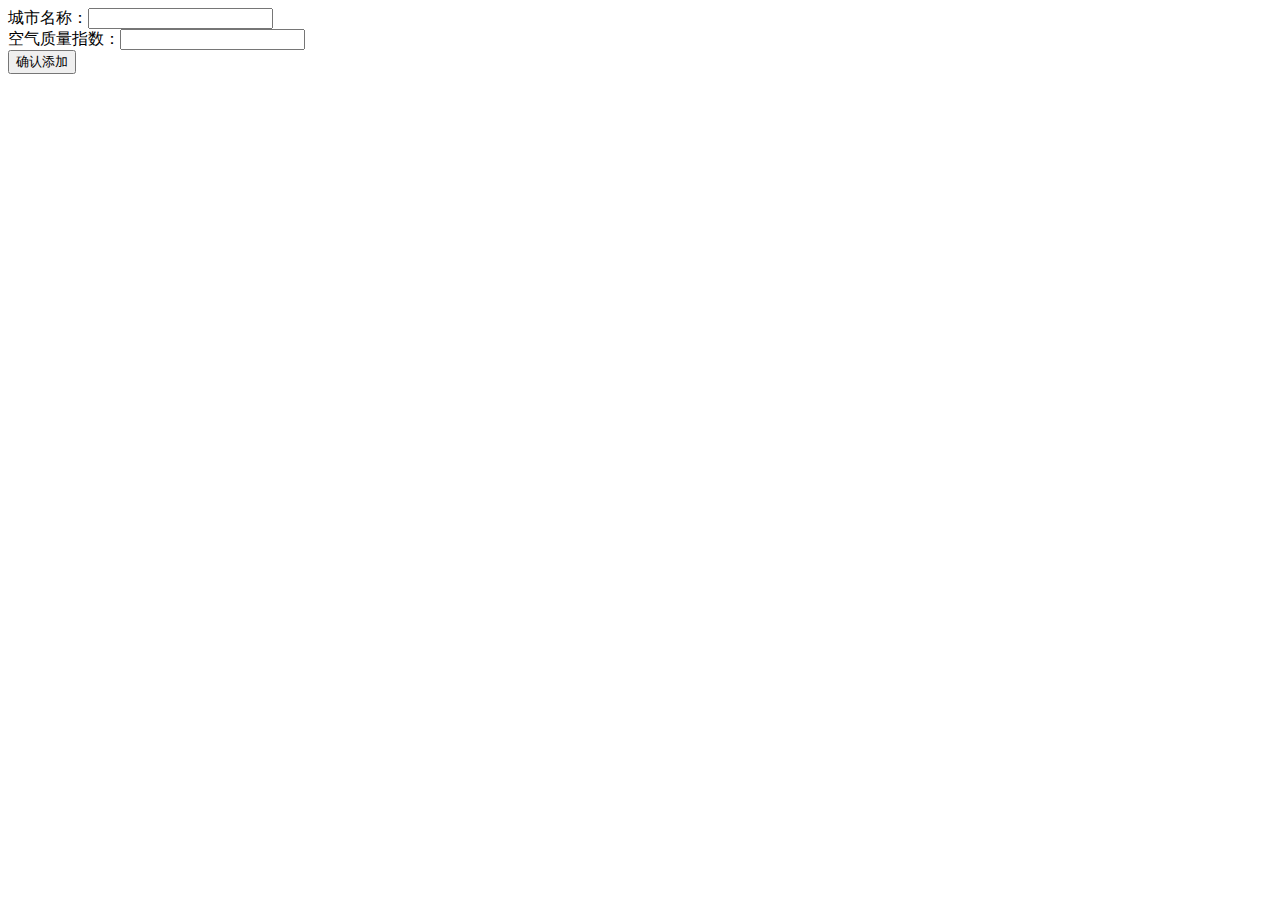
<file: task16/index.html>
<!DOCTYPE>
<html>
<head>
    <meta charset="utf-8">
    <title>IFE JavaScript Task 04</title>
</head>
<body>

<div>
    <label>城市名称：<input id="aqi-city-input" type="text"></label><br>
    <label>空气质量指数：<input id="aqi-value-input" type="text"></label><br>
    <button id="add-btn">确认添加</button>
</div>
<table id="aqi-table">
    <!--
      <tr>
        <td>城市</td><td>空气质量</td><td>操作</td>
      </tr>
      <tr>
        <td>北京</td><td>90</td><td><button>删除</button></td>
      </tr>
      <tr>
        <td>北京</td><td>90</td><td><button>删除</button></td>
      </tr>
     -->
</table>

<script src="task_2.js"></script>
</body>
</html>
</file>
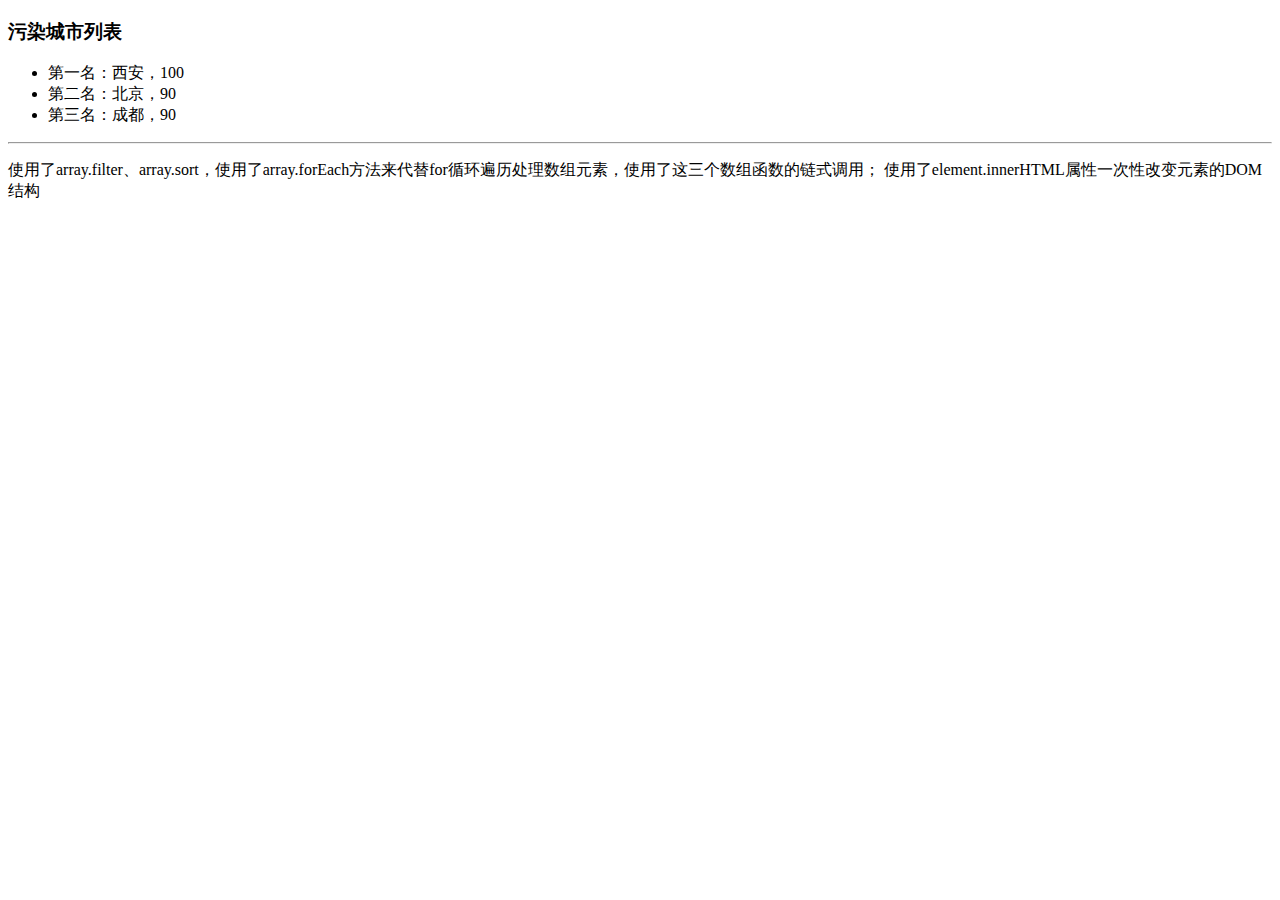
<file: task14_2.html>
<!DOCTYPE html>
<html>
  <head>
    <meta charset="utf-8">
    <title>IFE JavaScript Task 01</title>
  </head>
<body>

  <h3>污染城市列表</h3>
  <ul id="aqi-list">
<!--   
    <li>第一名：福州（样例），10</li>
  	<li>第二名：福州（样例），10</li> -->
  </ul>

<script type="text/javascript">
var aqiData = [
  ["北京", 90],
  ["上海", 50],
  ["福州", 10],
  ["广州", 50],
  ["成都", 90],
  ["西安", 100]
];
(function () {
  /*
  在注释下方编写代码
  遍历读取aqiData中各个城市的数据
  将空气质量指数大于60的城市显示到aqi-list的列表中
  */
  /*copied from JS高手之路*/
  
  var chineseNumbers = ["一","二","三","四","五","六","七","八","九","十"];
  
  var contentStr = "";
  aqiData.filter(function(element){return element[1] > 60;})
         .sort(function (d1,d2){ return d2[1] - d1[1]; })
         .forEach(function (element,index){
    contentStr += "<li>第" + chineseNumbers[index] + "名：" + element[0] + "，" + element[1] + "</li>";    
  });
  
  document.getElementById("aqi-list").innerHTML = contentStr;
  
})();
</script>
  <hr />
  <p>
    使用了array.filter、array.sort，使用了array.forEach方法来代替for循环遍历处理数组元素，使用了这三个数组函数的链式调用；
    使用了element.innerHTML属性一次性改变元素的DOM结构
  </p>
  
</body>
</html>
</file>
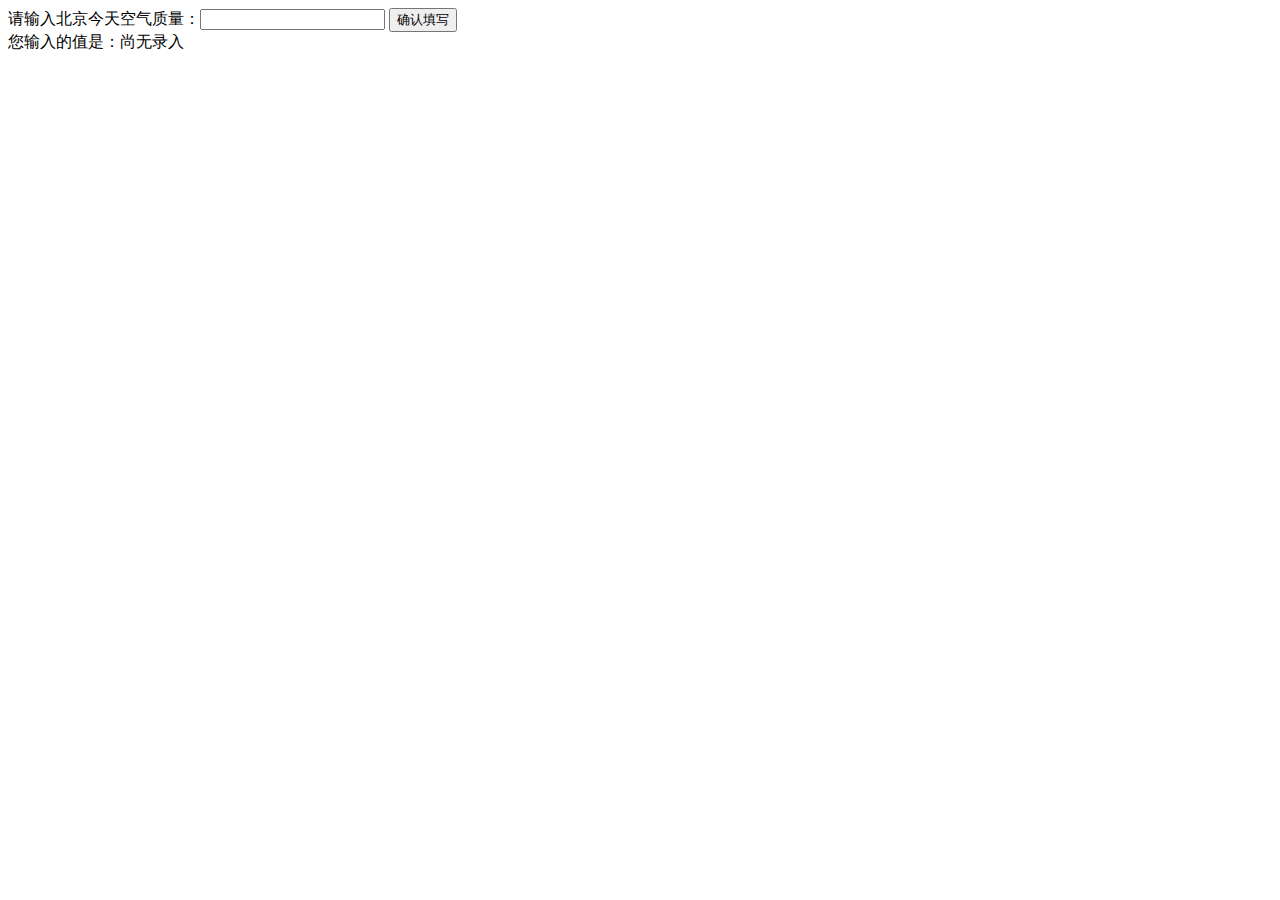
<file: task13/task13.html>
<!DOCTYPE html>
<html>
<head>
	<meta charset="utf-8">
	<title>task3</title>
</head>
<body>
	<label>请输入北京今天空气质量：<input id="aqi-input" type="text"></label>
	<button id="button">确认填写</button>

	<div>您输入的值是：<span id="aqi-display">尚无录入</span></div>

	<script type="text/javascript">
		/*自己初次所写，因为没去查什么是AQI值，所以也没有怎么想去判断，只是想去把函数写完整，另外题目不允许在非script处添加事件。
		function support(){
			var bjqual=document.getElementById("aqi-input").value;
			var showarea=document.getElementById("aqi-display");
			showarea.innerHTML=bjqual;
		}*/
		//以下借鉴了得分第一"js高手之路"的写法
		(function(){

			var $ = function (id) {
	  			return document.getElementById(id);
  			}
			function support(){
				var bjqual=parseInt($("aqi-input").value);
				if ((!isNaN(bjqual))&&(bjqual>=0)&&(bjqual<=500)) {
					$("aqi-display").innerHTML=bjqual;
				}
				else{
					alert(("aqi-input").value+" 不是一个有效的AQI值" );
				}
			}
			$("button").onclick = function(){
	  			support();
  			}
			$("aqi-input").onkeyup=function(event){
				if (event.keyCode===13) {
					support();				
				}
			}
		})();

	</script>

</body>
</html>
</file>
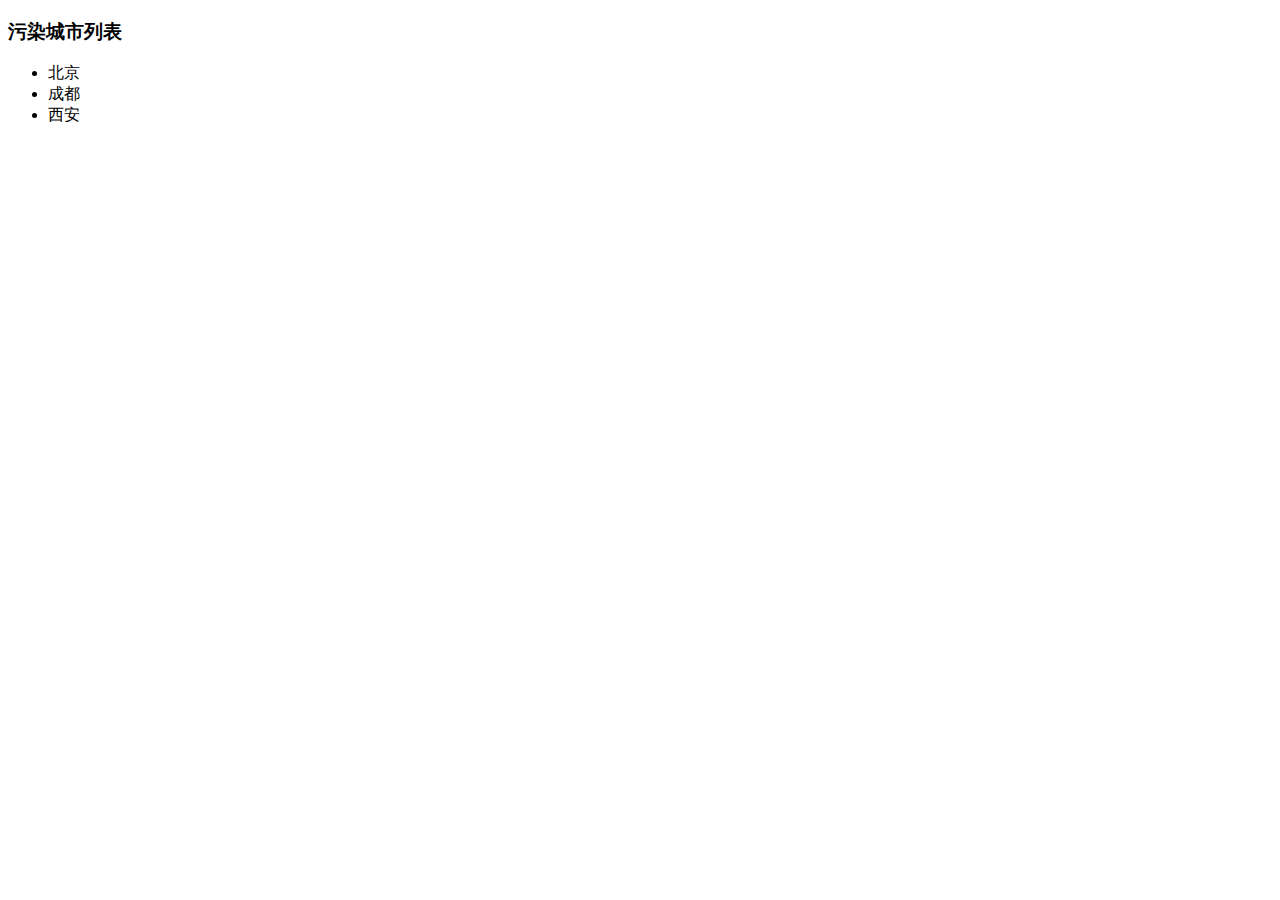
<file: task14/task14.html>
<!DOCTYPE html>
<html>
  <head>
    <meta charset="utf-8">
    <title>IFE JavaScript Task 01</title>
  </head>
<body>

  <h3>污染城市列表</h3>
  <ul id="aqi-list">
<!--   
    <li>第一名：福州（样例），10</li>
  	<li>第二名：福州（样例），10</li> -->
  </ul>

<script type="text/javascript">

var aqiData = [
  ["北京", 90],
  ["上海", 50],
  ["福州", 10],
  ["广州", 50],
  ["成都", 90],
  ["西安", 100]
];

(function () {

  /*
  在注释下方编写代码
  遍历读取aqiData中各个城市的数据
  将空气质量指数大于60的城市显示到aqi-list的列表中
  */
  function showCity(city){
    var aqilist = document.getElementById("aqi-list");
    var apcity = document.createElement("li");
    var citynm = document.createTextNode(city);
    apcity.appendChild(citynm);
    aqilist.appendChild(apcity);
  }
  function listCity(){
    for (var i = 0; i < aqiData.length; i++) {
        if(aqiData[i][1]>60){
         showCity(aqiData[i][0]);
      }
    }
  }

  window.onload = function(){
    listCity();
  }
})();

</script>
</body>
</html>
</file>
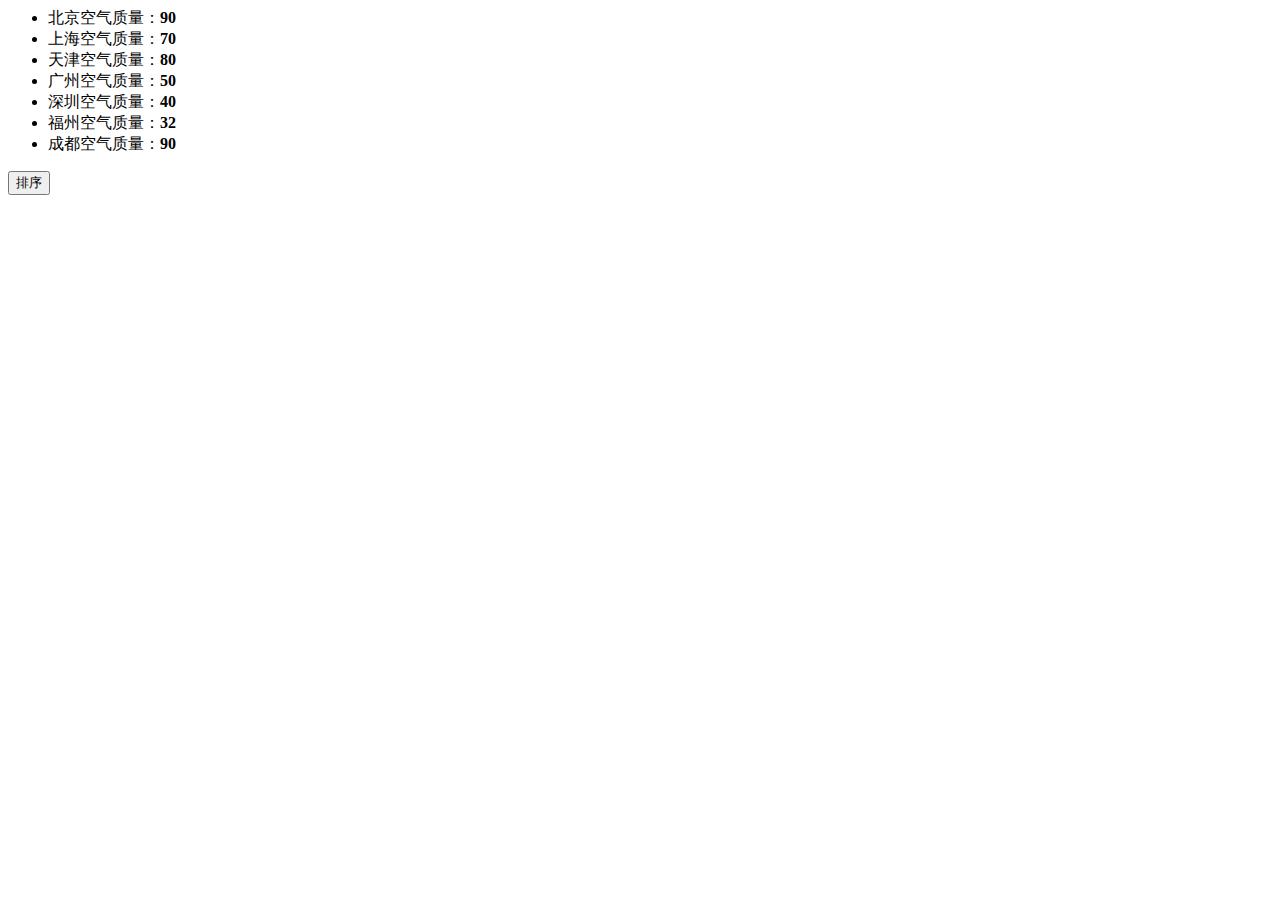
<file: task15/task15.html>
<!DOCTYPE>
<html>
  <head>
    <meta charset="utf-8">
    <title>IFE JavaScript Task 01</title>
  </head>
<body>

  <ul id="source">
    <li>北京空气质量：<b>90</b></li>
    <li>上海空气质量：<b>70</b></li>
    <li>天津空气质量：<b>80</b></li>
    <li>广州空气质量：<b>50</b></li>
    <li>深圳空气质量：<b>40</b></li>
    <li>福州空气质量：<b>32</b></li>
    <li>成都空气质量：<b>90</b></li>
  </ul>

  <ul id="resort">
    <!-- 
    <li>第一名：北京空气质量：<b>90</b></li>
    <li>第二名：北京空气质量：<b>90</b></li>
    <li>第三名：北京空气质量：<b>90</b></li>
     -->

  </ul>

  <button id="sort-btn">排序</button>

<script type="text/javascript">

/**
 * getData方法
 * 读取id为source的列表，获取其中城市名字及城市对应的空气质量
 * 返回一个数组，格式见函数中示例
 */
function getData() {
  /*
  coding here
  */

  /*
  data = [
    ["北京", 90],
    ["北京", 90]
    ……
  ]
  */
 
  var data = [];
  var source = document.getElementById("source");
  var num = source.getElementsByTagName("b");
  var ctname = source.getElementsByTagName("li");
  for (var i = 0; i < ctname.length; i++) {
    var tempct = ctname[i].firstChild.nodeValue.slice(0,2);
    //var tempct = ctname[i].innerHTML.subString(0,2);
    var tempnum = parseInt(num[i].firstChild.nodeValue);
    data[i] = new Array();
    data[i][0] = tempct;
    data[i][1] = tempnum;
  }
  return data;
}

/**
 * sortAqiData
 * 按空气质量对data进行从小到大的排序
 * 返回一个排序后的数组
 */
function sortAqiData(data) {
  //data.sort(function(a, b){return b[1]-a[1]} ;);
  data.sort(function (d1,d2){ return d2[1] - d1[1]; });
  return data;
}

/**
 * render
 * 将排好序的城市及空气质量指数，输出显示到id位resort的列表中
 * 格式见ul中的注释的部分
 */
function render(data) {
  var list = ["一","二","三","四","五","六","七"];
  for (var i = 0; i < data.length; i++) {
    var lishow = document.createElement("li");
    var txt = document.createTextNode("第"+list[i]+"名："+data[i][0]+"空气质量：");
    lishow.appendChild(txt);
    var score = document.createElement("b")
    var scoretxt = document.createTextNode(""+data[i][1]);
    score.appendChild(scoretxt);
    lishow.appendChild(score);
    var position = document.getElementById("resort");
    position.appendChild(lishow);
  }
  
}

function btnHandle() {
  var aqiData = getData(); 
  aqiData = sortAqiData(aqiData);
  render(aqiData);
}


function init() {
  // 在这下面给sort-btn绑定一个点击事件，点击时触发btnHandle函数
  var sortbtn = document.getElementById("sort-btn");/*点击以后如果把btn改为不可点点更好*/
  sortbtn.onclick = btnHandle;//这地方貌似不要括号。。
}

init();

</script>
</body>
</html>
</file>
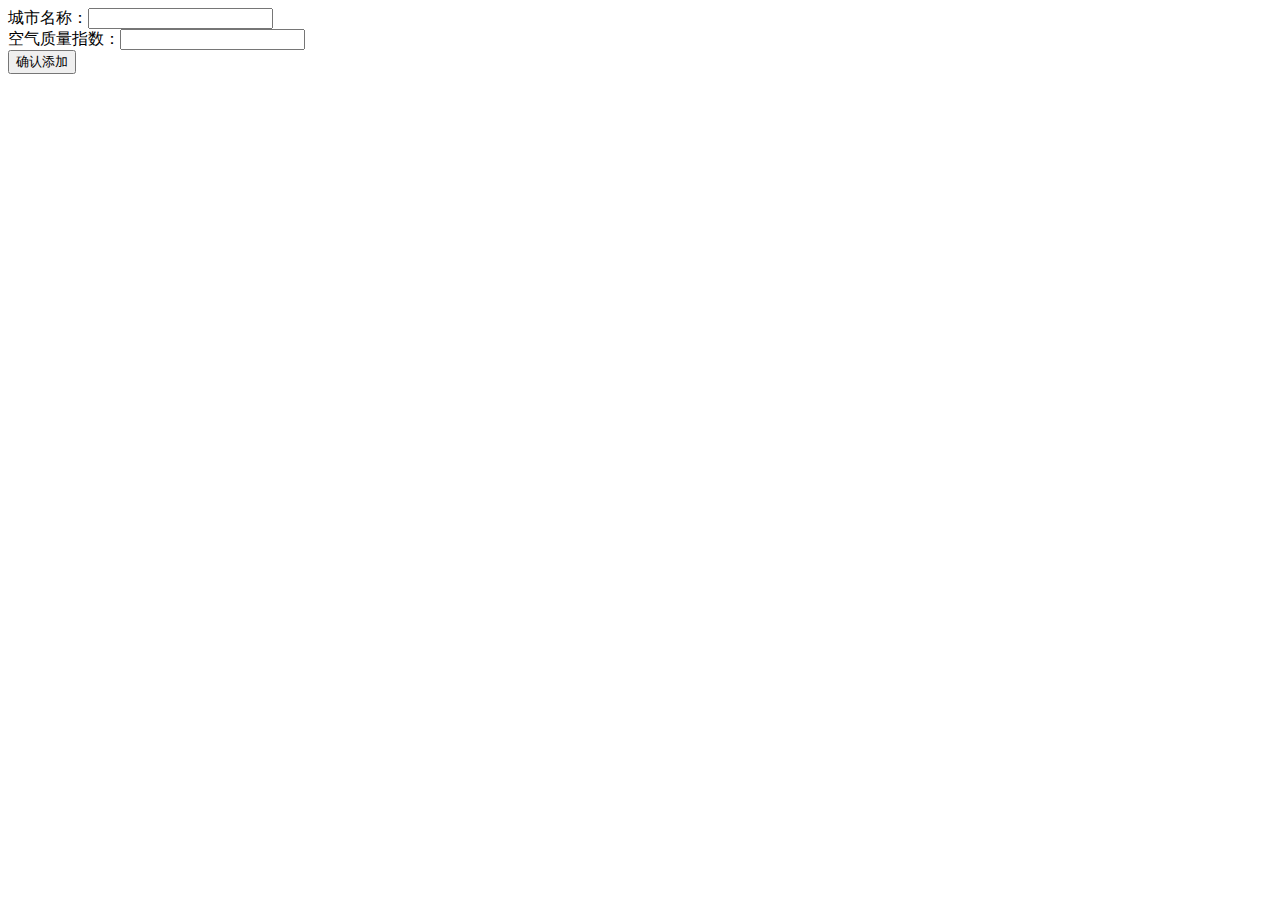
<file: task16/task.html>
<!DOCTYPE>
<html>
  <head>
    <meta charset="utf-8">
    <title>IFE JavaScript Task 01</title>
    <script src="task.js"></script>
  </head>
<body>

  <div>
    <label>城市名称：<input id="aqi-city-input" type="text"></label><br>
    <label>空气质量指数：<input id="aqi-value-input" type="text"></label><br>
    <button id="add-btn">确认添加</button>
  </div>
  <table id="aqi-table">
  <!-- 
    <tr>
      <td>城市</td><td>空气质量</td><td>操作</td>
    </tr>
    <tr>
      <td>北京</td><td>90</td><td><button>删除</button></td>
    </tr>
    <tr>
      <td>北京</td><td>90</td><td><button>删除</button></td>
    </tr>
   -->
  </table>

</body>
</html>
</file>
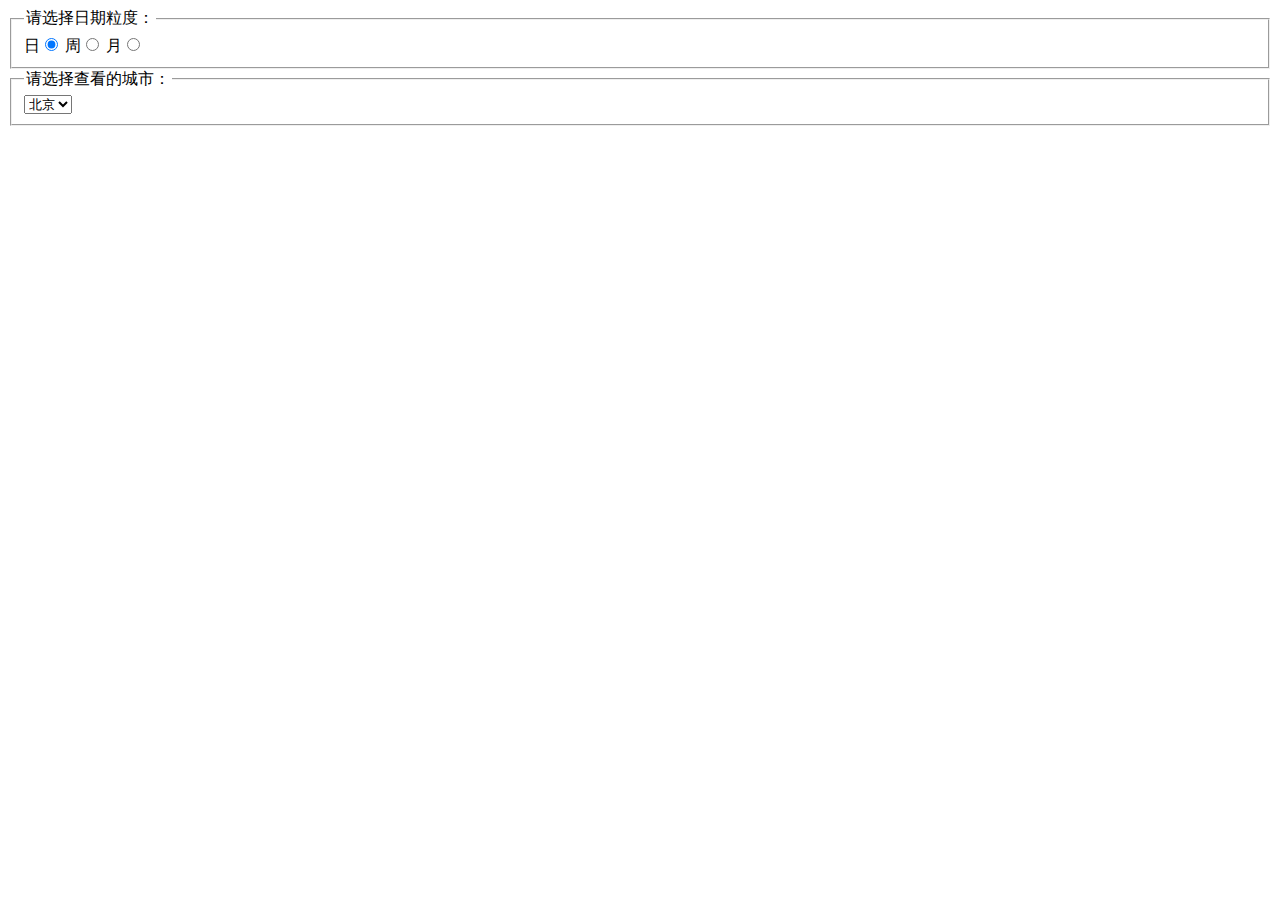
<file: task17/task17.html>
<!DOCTYPE>
<html>
  <head>
    <meta charset="utf-8">
    <title>IFE JavaScript Task 01</title>
    <script src="task17.js"></script>
  </head>
<body>
  <fieldset id="form-gra-time">
    <legend>请选择日期粒度：</legend>
    <label>日<input name="gra-time" value="day" type="radio" checked="checked"></label>
    <label>周<input name="gra-time" value="week" type="radio"></label>
    <label>月<input name="gra-time" value="month" type="radio"></label>
  </fieldset>

  <fieldset>
    <legend>请选择查看的城市：</legend>
    <select id="city-select">
      <option>北京</option>
      <option>上海</option>
      <option>广州</option>
      <option>西安</option>
      <option>福州</option>
      <option>厦门</option>
      <option>沈阳</option>
    </select>
  </fieldset>
 
  <div class="aqi-chart-wrap">
  </div>

 
</body>
</html>
</file>
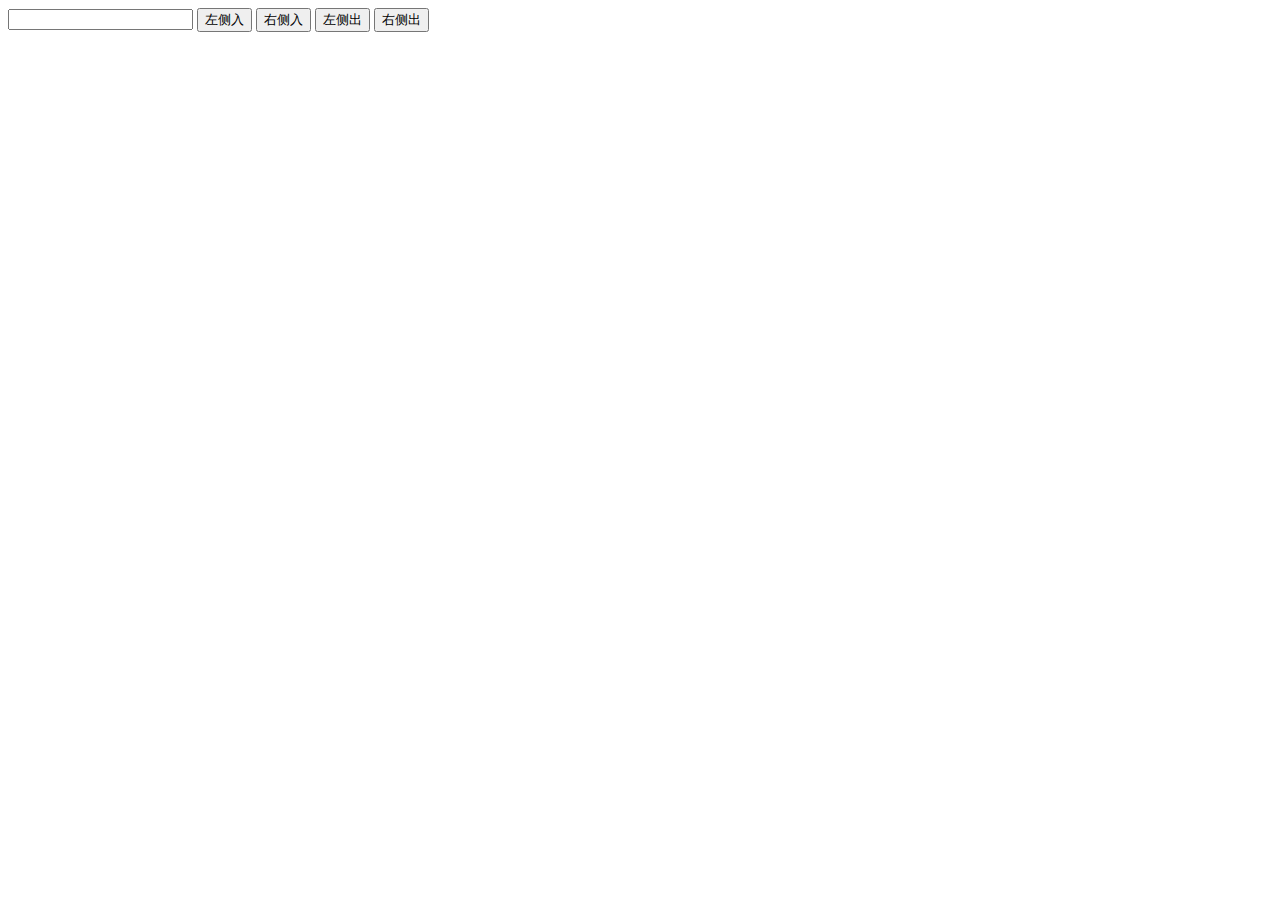
<file: task18/task18.html>
<!DOCTYPE html>
<html>
<head>
	<meta charset="utf-8">
	<title>task18</title>
	<!-- <style type="text/css">
		div#wrapper {
			display: flex;
		}
	</style> -->
</head>
<body>
	<input type="text" name="in" id="in">
	<button id="zcin">左侧入</button>
	<button id="ycin">右侧入</button>
	<button id="zcout">左侧出</button>
	<button id="ycout">右侧出</button>
	<div id="wrapper"></div>
	<script type="text/javascript" src = "task18.js"></script>
</body>
</html>
</file>
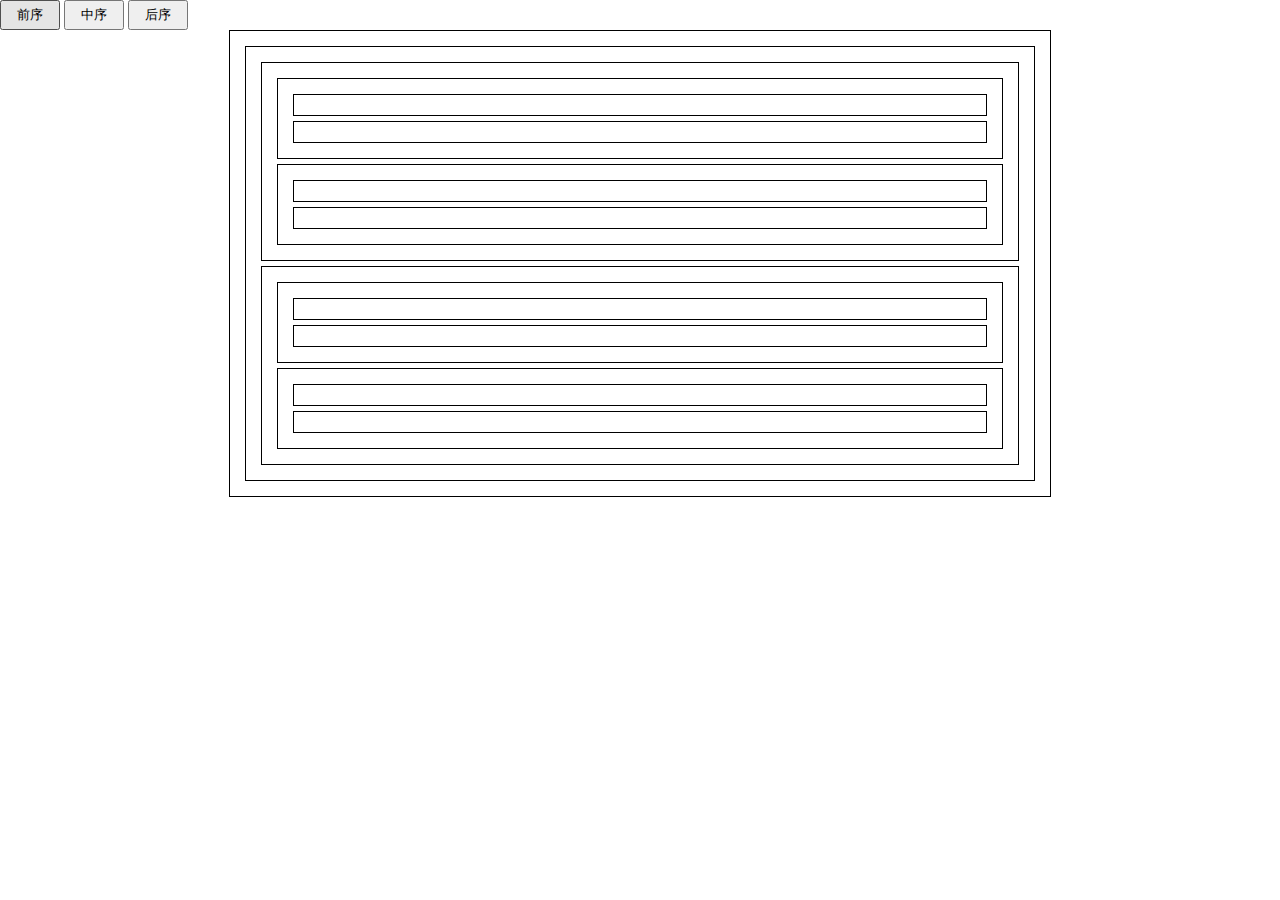
<file: task22/task22.html>
<!DOCTYPE html>
<html>
<head>
	<meta charset="utf-8">
	<title>task22</title>
	<link rel="stylesheet" type="text/css" href="task22.css">
</head>
<body>
	<button id="LRD">前序</button>
	<button id="LDR">中序</button>
	<button id="LRD">后序</button>
	<div id ="c0">
		<div class="c1">
			<div class="c2">
				<div class="c3">
					<div class="c4"></div>
					<div class="c4"></div>
				</div>
				<div class="c3">
					<div class="c4"></div>
					<div class="c4"></div>
				</div>
			</div>
			<div class="c2">
				<div class="c3">
					<div class="c4"></div>
					<div class="c4"></div>
				</div>
				<div class="c3">
						<div class="c4"></div>
						<div class="c4"></div>
				</div>
			</div>
		</div>
	</div>
<script type="text/javascript" src = "task22.js"></script>
</body>
</html>
</file>
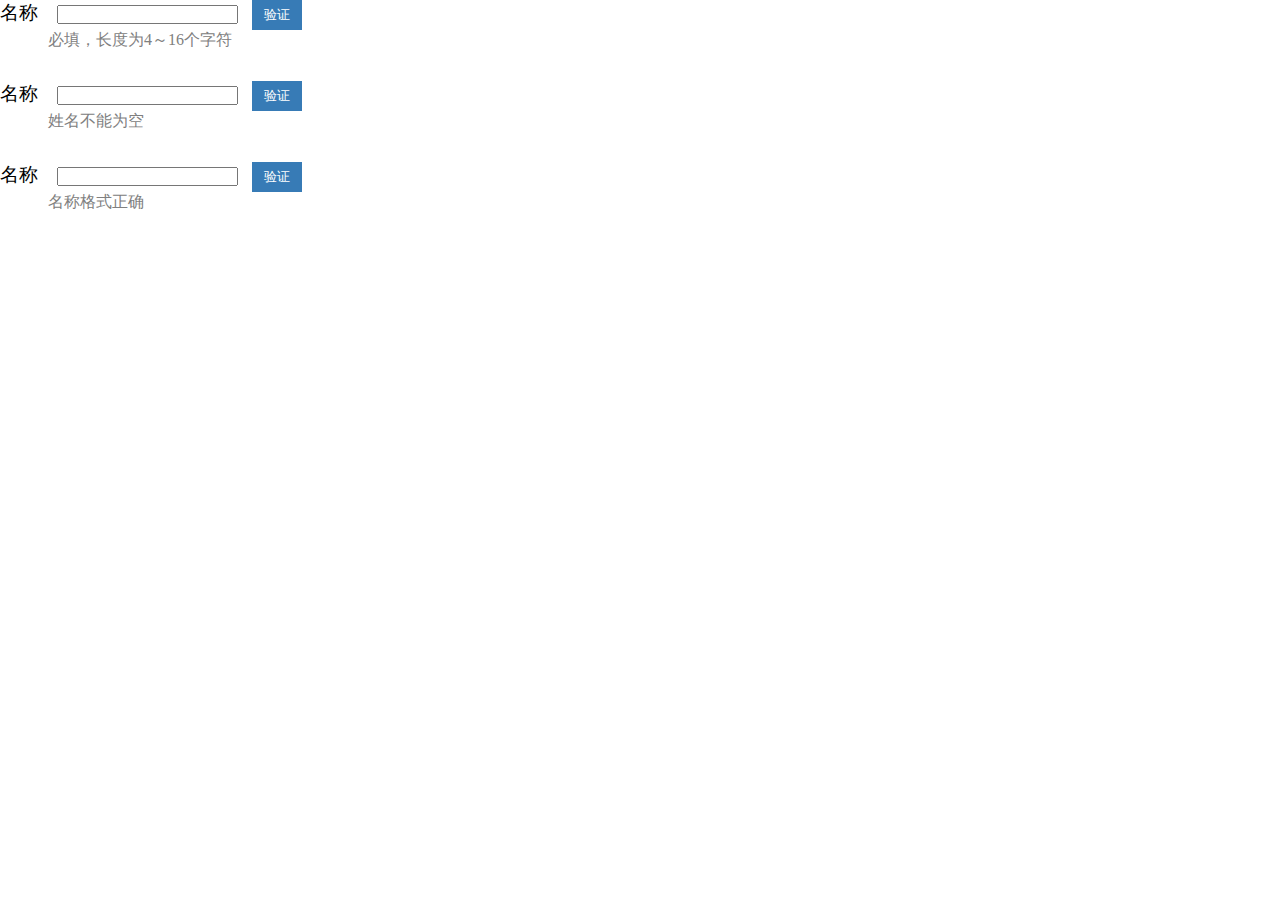
<file: task29/task29.html>
<!DOCTYPE html>
<html>
<head>
	<meta charset="utf-8">
	<title>task29</title>
	<style type="text/css">
		*{
			margin: 0;
			padding: 0;
		}
		label{
			font-size: 1.2em;
			margin-right: 1em;
		}
		p{
			color: gray;
			margin-left: 3em;
			margin-bottom: 30px;
		}
		button{
			margin-left: 1em;
			display: inline-block;
			width: 50px;
			height: 30px;
			border:0;
			background-color: #377bb6;
			color: white;
		}
	</style>
</head>
<body>
	<label for="str">名称</label><input type="text" name="str" id="text1"><button id="btn1">验证</button>
	<p>必填，长度为4～16个字符</p>
	<label for="name">名称</label><input type="text" name="name" id="text2"><button id="btn2">验证</button>
	<p>姓名不能为空</p>
	<label for="EFE">名称</label><input type="text" name="EFE" id="text3"><button id="btn3">验证</button>
	<p>名称格式正确</p>
	<script type="text/javascript" src = "task29.js"></script>
</body>
</html>
</file>
<file: task22/task22.css>
* {
	margin:0;
	padding: 0;
}

body{
	width: 100%;
}
div {
	padding: 10px;
	border:1px solid black;
	margin:5px;
	background-color: white;
}

#c0{
	width: 800px;
	/*height: 800px;*/
	margin:0 auto;
}

span {
	width: 200px;
	display: block;
	margin: 0 auto;
}
button {
	width: 60px;
	height: 30px;
}
</file>
